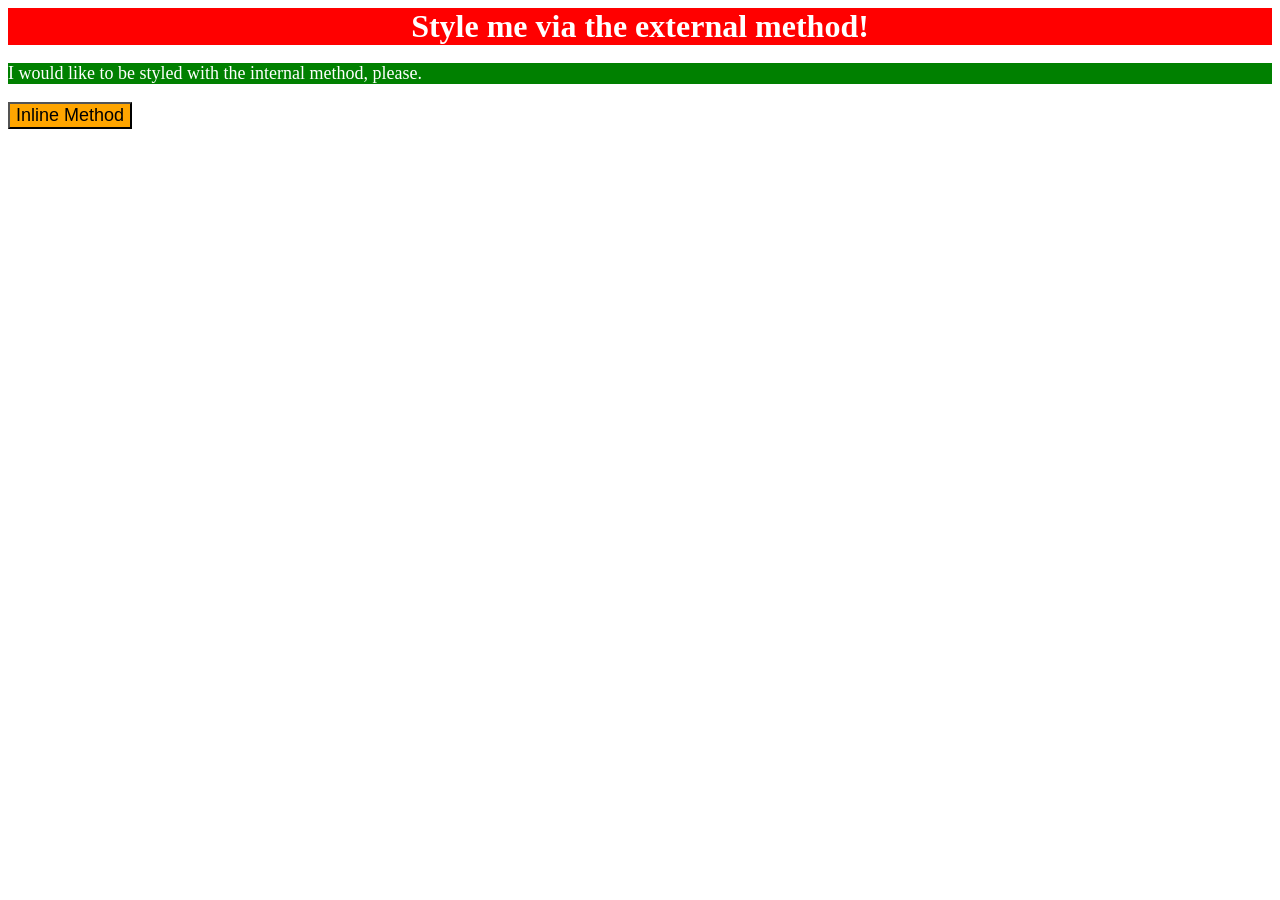
<file: foundations/intro-to-css/01-css-methods/index.html>
<!DOCTYPE html>
<html lang="en">
  <head>
    <meta charset="UTF-8">
    <meta http-equiv="X-UA-Compatible" content="IE=edge">
    <meta name="viewport" content="width=device-width, initial-scale=1.0">
    <link rel="stylesheet" href="style.css">
    <style>
      p {
        background-color: green;
        color: white;
        font-size: 18px;

      }
    </style>
    <title>Methods for Adding CSS</title>
  </head>
  <body>
    <div>Style me via the external method!</div>
    <p>I would like to be styled with the internal method, please.</p>
    <button style="background-color:orange; font-size: 18px;">Inline Method</button>
  </body>
</html>
</file>
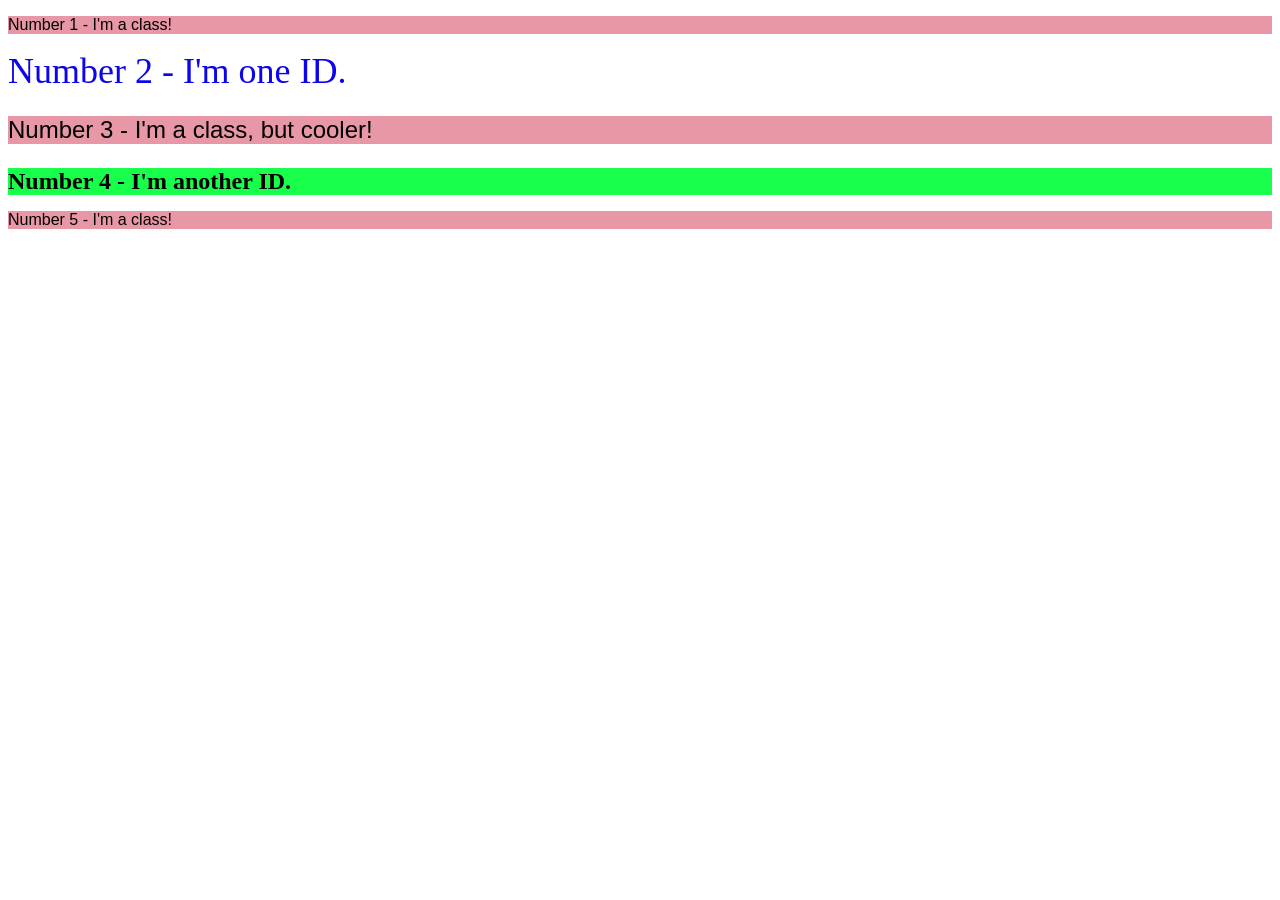
<file: foundations/intro-to-css/02-class-id-selectors/index.html>
<!DOCTYPE html>
<html lang="en">
  <head>
    <meta charset="UTF-8">
    <meta http-equiv="X-UA-Compatible" content="IE=edge">
    <meta name="viewport" content="width=device-width, initial-scale=1.0">
    <title>Class and ID Selectors</title>
    <link rel="stylesheet" href="style.css">
  </head>
  <body>
    <p class="one">Number 1 - I'm a class!</p>
    <div id="two">Number 2 - I'm one ID.</div>
    <p class="three">Number 3 - I'm a class, but cooler!</p>
    <div id="four">Number 4 - I'm another ID.</div>
    <p class="five">Number 5 - I'm a class!</p>
  </body>
</html>
</file>
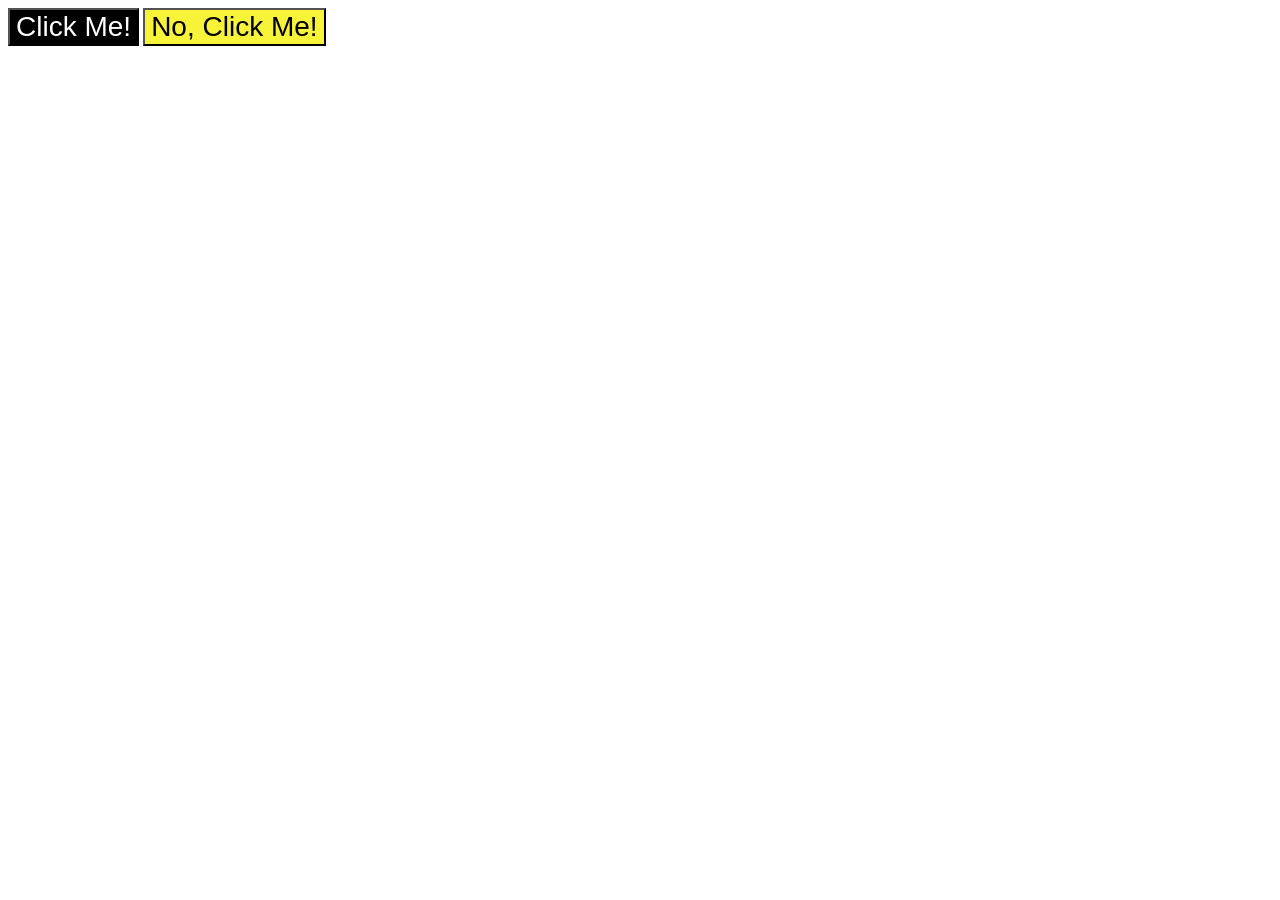
<file: foundations/intro-to-css/03-grouping-selectors/index.html>
<!DOCTYPE html>
<html lang="en">
  <head>
    <meta charset="UTF-8">
    <meta http-equiv="X-UA-Compatible" content="IE=edge">
    <meta name="viewport" content="width=device-width, initial-scale=1.0">
    <title>Grouping Selectors</title>
    <link rel="stylesheet" href="style.css">
  </head>
  <body>
    <button class="black">Click Me!</button>
    <button class="yellow">No, Click Me!</button>
  </body>
</html>
</file>
<file: foundations/intro-to-css/01-css-methods/style.css>
div {
    background-color: red;
    color: white;
    text-align: center;
    font-size: 32px;
    font-weight: bold;

}
</file>
<file: foundations/intro-to-css/02-class-id-selectors/style.css>
.one,
.three,
.five {
     background-color: #e897a7;
     font-family: Verdana, Geneva, Tahoma, sans-serif
}

.three,
#four {
    font-size: 24px;
}

#two {
    color: #0c05eb;
    font-size: 36px;
}

#four {
    font-weight: bold;
    background-color: #17ff4a
}
</file>
<file: foundations/intro-to-css/03-grouping-selectors/style.css>
.black,
.yellow {
        font-size: 28px;
        font-family: Helvetica, "Times New Roman", sans-serif;
}

.black {
    background-color: rgb(0, 0, 0);
    color: white
}

.yellow {
    background-color: #f6f338;
}
</file>
